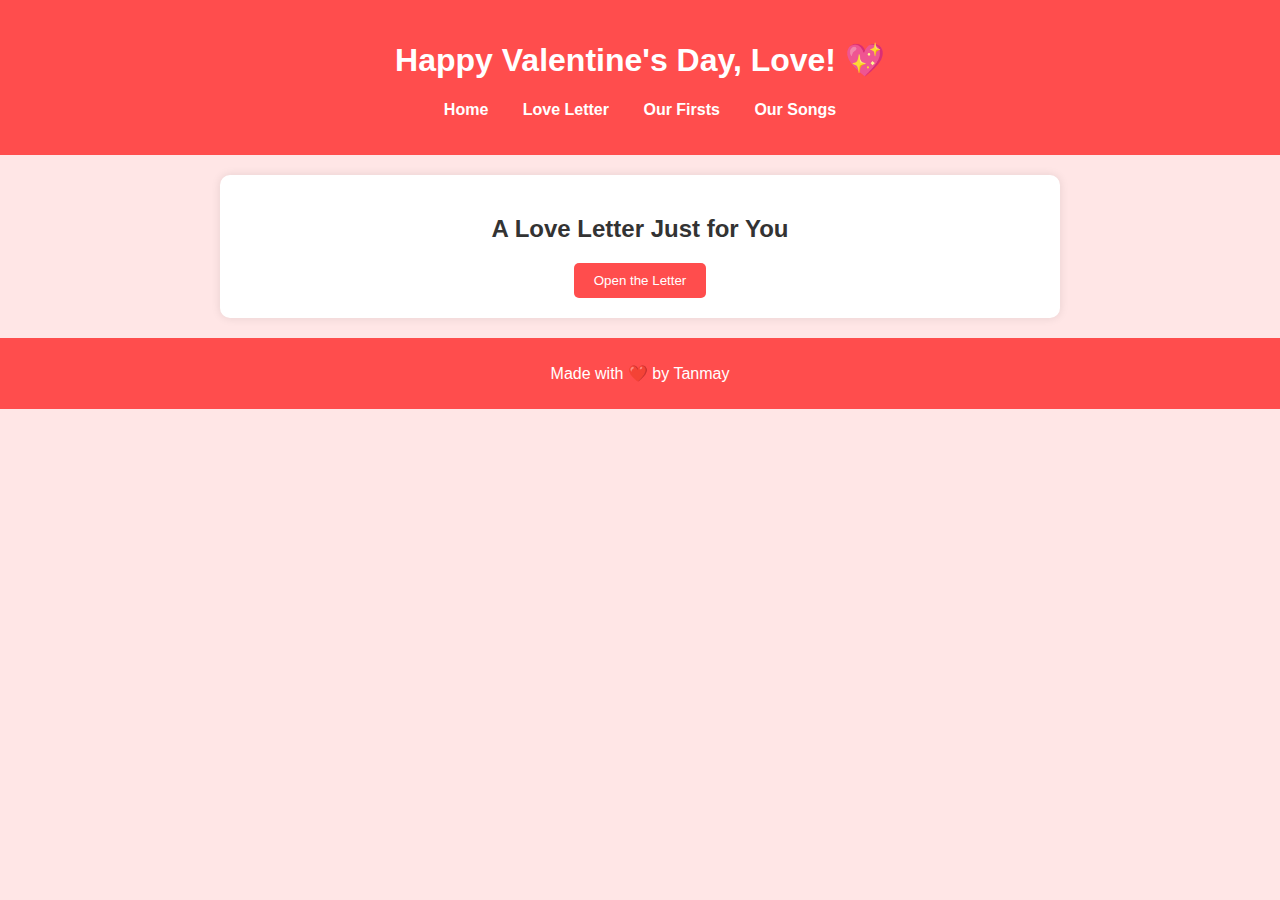
<file: love-letter.html>
<!DOCTYPE html>
<html lang="en">
<head>
  <meta charset="UTF-8">
  <meta name="viewport" content="width=device-width, initial-scale=1.0">
  <title>Love Letter</title>
  <link rel="stylesheet" href="styles.css">
</head>
<body>

  <header>
    <h1>Happy Valentine's Day, Love! 💖</h1>
    <nav>
      <ul>
        <li><a href="index.html">Home</a></li>
        <li><a href="love-letter.html">Love Letter</a></li>
        <li><a href="timeline.html">Our Firsts</a></li>
        <li><a href="music.html">Our Songs</a></li>
      </ul>
    </nav>
  </header>

  <section id="love-letter">
    <h2>A Love Letter Just for You</h2>
    <button id="open-letter">Open the Letter</button>
    <div id="letter-content" class="hidden">
      <p class="ll">Hey hi, Boo Boo!</p>
      <p>Happy Valentines Day, Rachanaa!💕</p>
      <p> Aaj bhale hi door ho tum,
        par ek baat kahu, dil ke 
        phir bhi kareeb ho tum. </p>

        <p> Dekho Zyada Ghuma phira ke nahi kahunga <br>
          kyuki ishare tumhe waise bhi smjh nhi aate hain <br>
          Tum acchi lgti ho kyuki tum achi ho </p>

        <p>Bahot se kaaran hain Jo tumhe itna khaas banaate hai <br>
        Tumhari baatein jinhe sun kar mai apne din raat guzaar skta hoon. <br>
        Tumhari hasi jisse bas dekh kar hi main apni takleef bhula sakta hoon <br>
        Tumhara Gussa ab tumhara hai toh Toh woh bhi pyara hi lgta hai <br>
        Tumhari aankhein unhe dekh bas usme dhunne ka mann krta hai <br>
        Tumhe pata ho na pata ho par pata hona chahiye <br>
        Ki koi hai jo tuhare khush hone pe <br>
        Tumse jada khush hota hai <br>
        Isliye uddash mt huaa kro <br>
        Tumhe Haste rhna chahiye <br>
        Mai woh dost Bnna chahta hoon <br>
        Jisey apni zindagi ki tum sari kahaaniya bataati ho <br>
        Tum achi lgti ho kyunki tum achi ho <br>
        Bas yahi kehna tha tumse </p>  


      <p class ="ll">Love,<br>Tanmay</p>
    </div>
  </section>

  <footer >
    <p class="foot">Made with ❤️ by Tanmay</p>
  </footer>

  <script src="script.js"></script>

</html>
</file>
<file: styles.css>
body {
    font-family: 'Arial', sans-serif;
    background-color: #ffe6e6;
    color: #333;
    text-align: center;
    margin: 0;
    padding: 0;
  }
  
  header {
    background-color: #ff4d4d;
    color: white;
    padding: 20px;
  }
  
  nav ul {
    list-style: none;
    padding: 0;
  }
  
  nav ul li {
    display: inline;
    margin: 0 15px;
  }
  
  nav ul li a {
    color: white;
    text-decoration: none;
    font-weight: bold;
  }
  
  nav ul li a:hover {
    text-decoration: underline;
  }
  
  section {
    margin: 20px auto;
    padding: 20px;
    max-width: 800px;
    background-color: white;
    border-radius: 10px;
    box-shadow: 0 0 10px rgba(0, 0, 0, 0.1);
  }
  
  .gallery img {
    width: 200px;
    height: 200px;
    object-fit: cover;
    margin: 10px;
    border: 2px solid #ff4d4d;
    border-radius: 10px;
  }
  
  .timeline-container {
    display: flex;
    justify-content: space-around;
    flex-wrap: wrap;
  }
  
  .timeline-event {
    margin: 10px;
    padding: 10px;
    background-color: #fff0f0;
    border-radius: 10px;
    width: 200px;
  }
  
  button {
    background-color: #ff4d4d;
    color: white;
    border: none;
    padding: 10px 20px;
    border-radius: 5px;
    cursor: pointer;
  }
  
  button:hover {
    background-color: #ff1a1a;
  }
  
  .hidden {
    display: none;
  }
  
  footer {
    margin-top: 20px;
    padding: 10px;
    background-color: #ff4d4d;
    color: white;
  }
  .timeline-image {
    transition: transform 0.3s ease, box-shadow 0.3s ease;
  }
  
  .timeline-image:hover {
    transform: scale(1.05); /* Slightly zoom in */
    box-shadow: 0 4px 8px rgba(0, 0, 0, 0.2); /* Add shadow */
  }
  .ll{
    text-align: left;
  }
  p{
    text-align: justify;
  }
p.foot{
    text-align: center;
}
</file>
